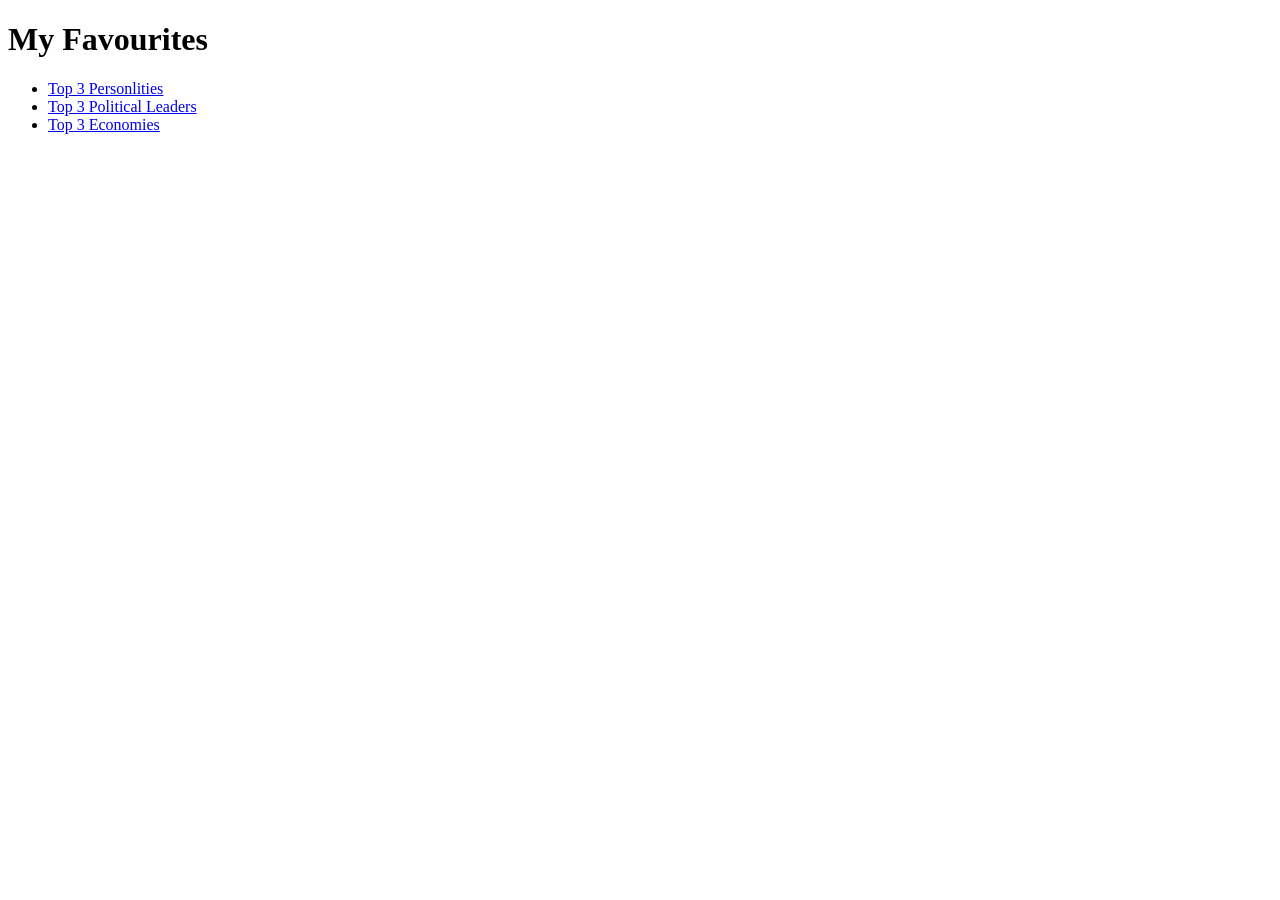
<file: MyHTMLProject/index.html>
<!DOCTYPE html>
<body>
    <h1>My Favourites</h1>
    <ul>
        <li><a href="greatpersons.html">Top 3 Personlities</a></li>
        <li><a href="topleaders.html">Top 3 Political Leaders</a></li>
        <li><a href="topeconomies.html">Top 3 Economies</a></li>
    </ul>
</body>
</file>
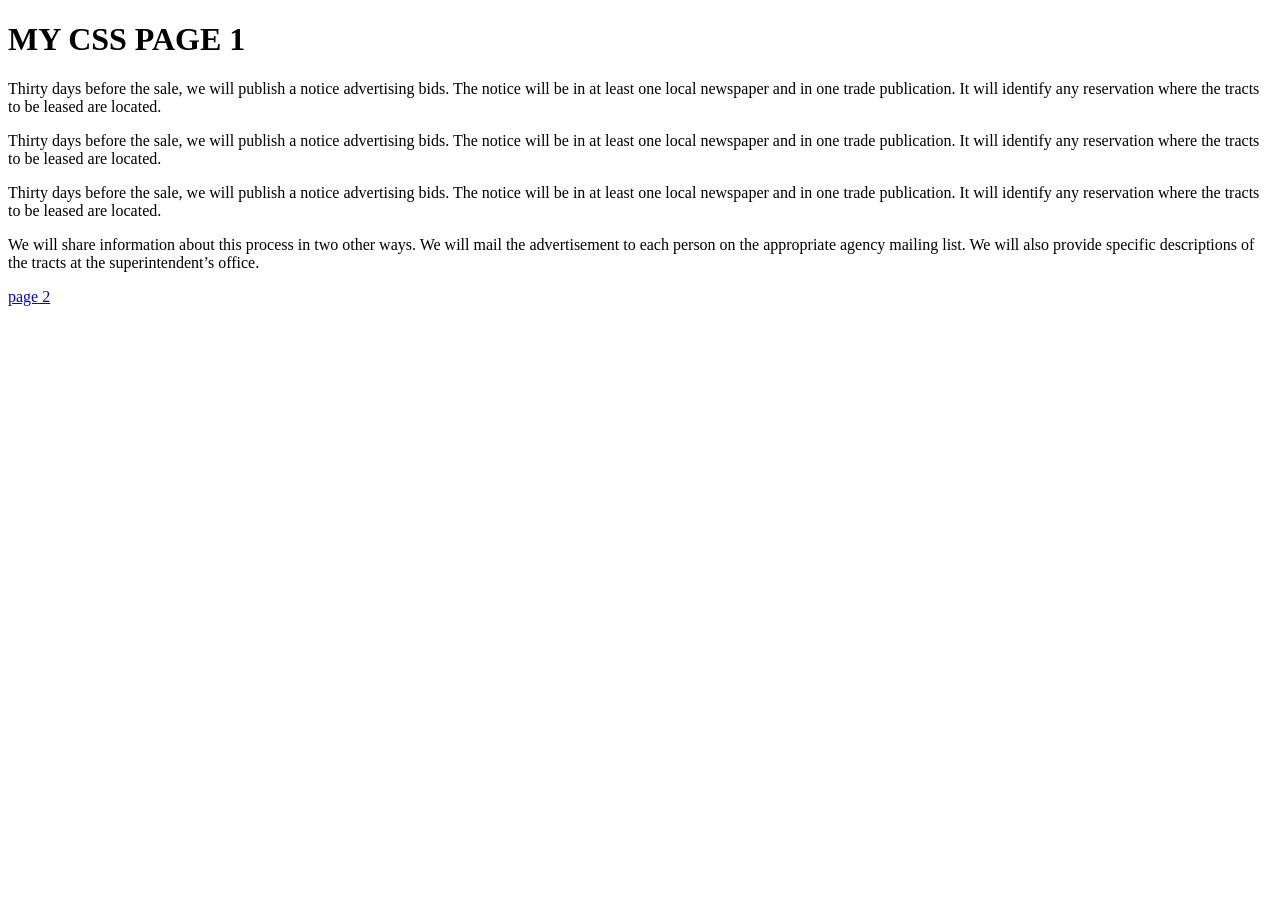
<file: cssexample1.html>
<!DOCTYPE html>
<head>
<link rel="stylesheet" href="Mystyle.css">
</head>

<body>
    <h1>MY CSS PAGE 1</h1>
    <p class="p-style-one">Thirty days before the sale, we will publish a notice advertising bids. The notice will be in at least one local newspaper and in one trade publication. It will identify any reservation where the tracts to be leased are located.</p>
    <p class="p-style-two">Thirty days before the sale, we will publish a notice advertising bids. The notice will be in at least one local newspaper and in one trade publication. It will identify any reservation where the tracts to be leased are located.</p>
    <p class="p-style-two">Thirty days before the sale, we will publish a notice advertising bids. The notice will be in at least one local newspaper and in one trade publication. It will identify any reservation where the tracts to be leased are located.</p>
    <p class="p-style-thhree">We will share information about this process in two other ways. We will mail the advertisement to each person on the appropriate agency mailing list. We will also provide specific descriptions of the tracts at the superintendent’s office.</p> 
    <a href="cssexample2.html"> page 2</a>
</body>
</file>
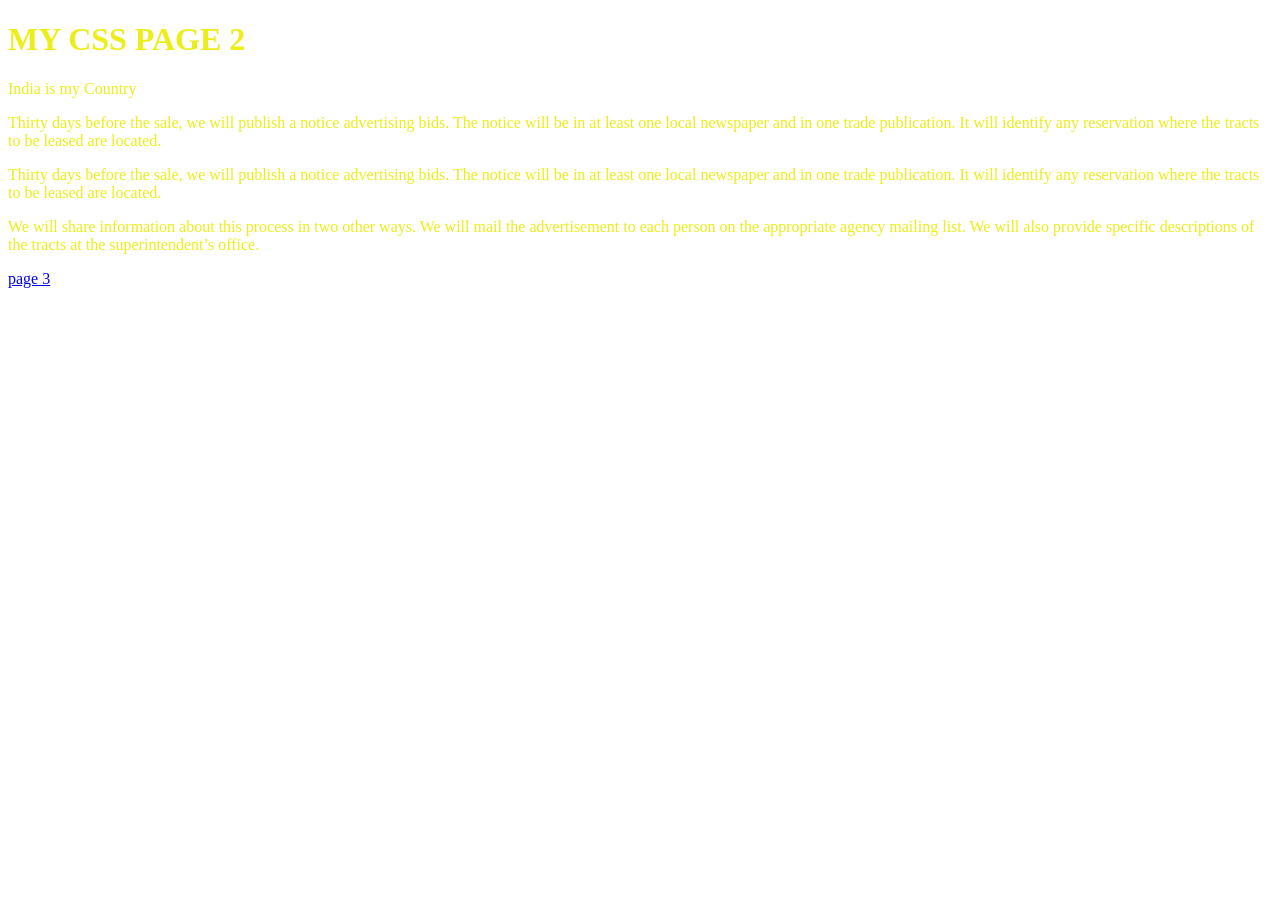
<file: cssexample2.html>
<!DOCTYPE html>
<head><style>body{
    color: rgb(237, 237, 24);
}
</style>
<link rel="stylesheet" href="Mystyle.css">
</head>

<body>
    <h1>MY CSS PAGE 2</h1>
    <p class="p-style-one">India is my Country</p>
    <p class="p-style-thhree">Thirty days before the sale, we will publish a notice advertising bids. The notice will be in at least one local newspaper and in one trade publication. It will identify any reservation where the tracts to be leased are located.</p>
    <p class="p-style-one">Thirty days before the sale, we will publish a notice advertising bids. The notice will be in at least one local newspaper and in one trade publication. It will identify any reservation where the tracts to be leased are located.</p>
    <p class="p-style-two">We will share information about this process in two other ways. We will mail the advertisement to each person on the appropriate agency mailing list. We will also provide specific descriptions of the tracts at the superintendent’s office.</p> 
    <a href="cssexample3.html">page 3</a>
</body>
</file>
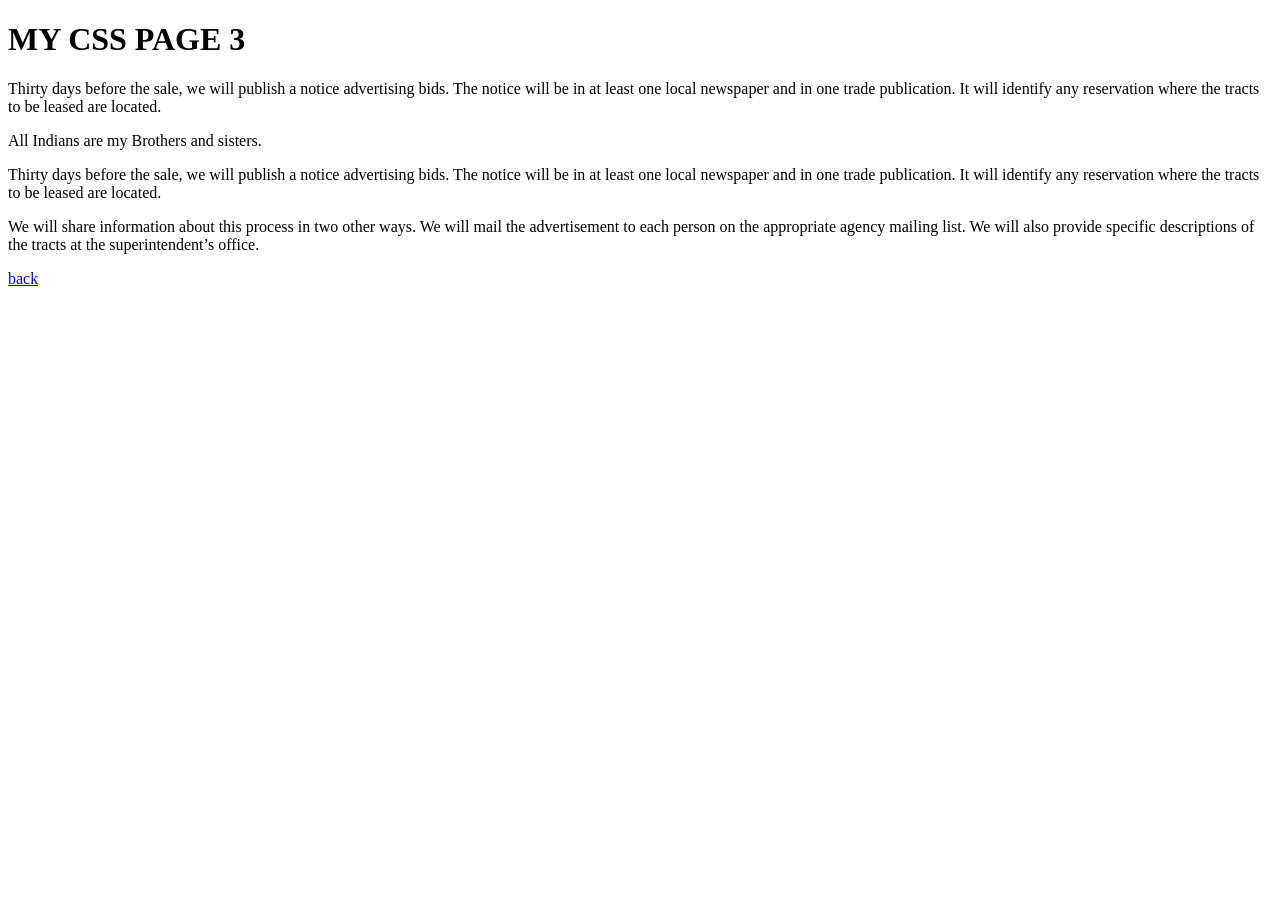
<file: cssexample3.html>
<!DOCTYPE html>
<head>
<link rel="stylesheet" href="Mystyle.css">
</head>

<body>
    <h1>MY CSS PAGE 3</h1>
    <p class="p-style-one">Thirty days before the sale, we will publish a notice advertising bids. The notice will be in at least one local newspaper and in one trade publication. It will identify any reservation where the tracts to be leased are located.</p>
    <p class="p-style-two">All Indians are my Brothers and sisters.</p>
    <p class="p-style-two">Thirty days before the sale, we will publish a notice advertising bids. The notice will be in at least one local newspaper and in one trade publication. It will identify any reservation where the tracts to be leased are located.</p>
    <p class="p-style-thhree">We will share information about this process in two other ways. We will mail the advertisement to each person on the appropriate agency mailing list. We will also provide specific descriptions of the tracts at the superintendent’s office.</p> 
    <a href="cssexample1.html"> back</a>
</body>
</file>
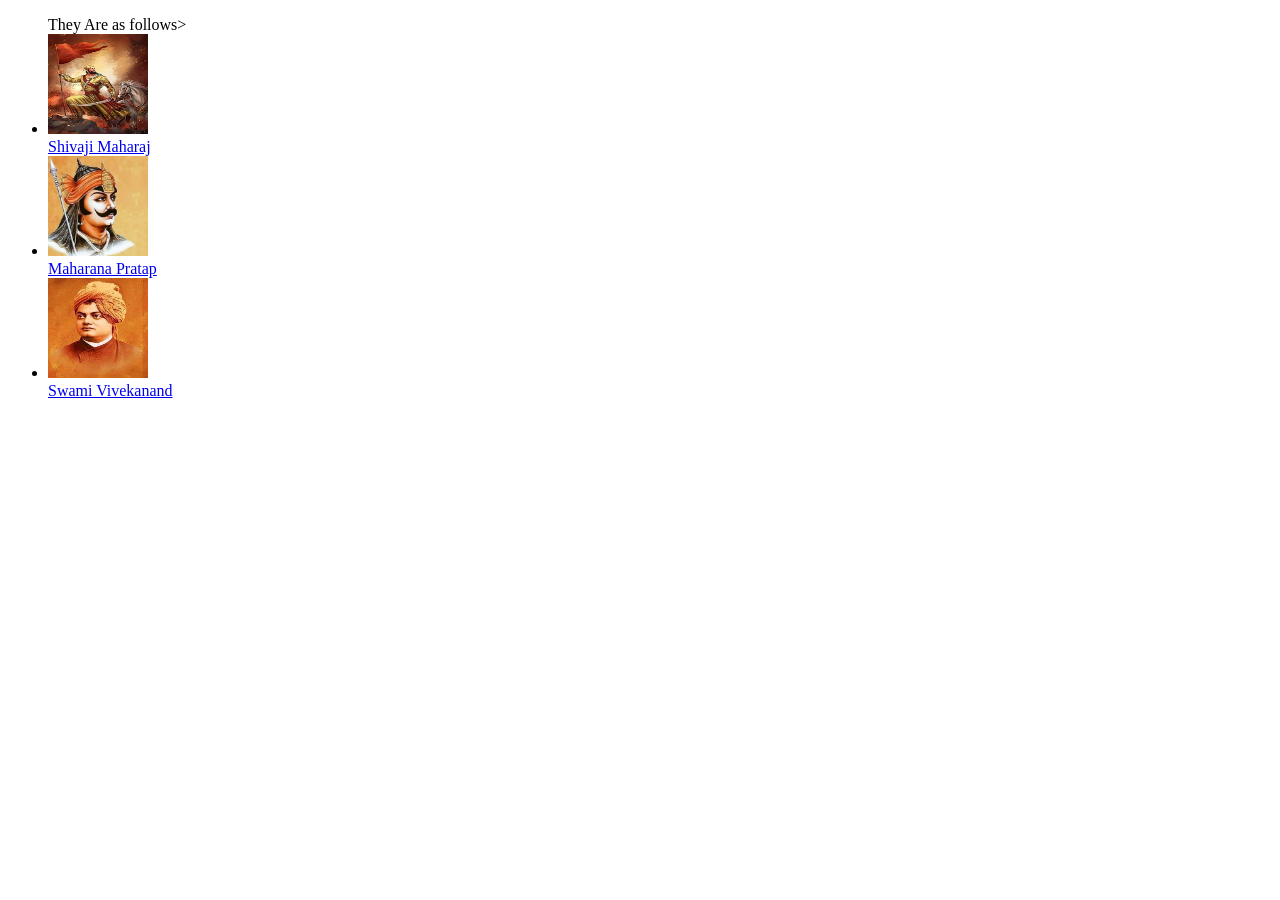
<file: greatpersons.html>
<!DOCTYPE html>
<body>
    <ul>They Are as follows>
        <li> <img src="[data-uri]" width="100" height="100"> <a href="https://mr.wikipedia.org/wiki/%E0%A4%B6%E0%A4%BF%E0%A4%B5%E0%A4%BE%E0%A4%9C%E0%A5%80_%E0%A4%AE%E0%A4%B9%E0%A4%BE%E0%A4%B0%E0%A4%BE%E0%A4%9C"><figcaption> Shivaji Maharaj</figcaption></a></li>
        <li> <img src="[data-uri]" width="100" height="100"> <a href="https://en.wikipedia.org/wiki/Maharana_Pratap"><figcaption>Maharana Pratap</figcaption></a></li>
        <li><img src="[data-uri]" width="100" height="100"><a href="https://en.wikipedia.org/wiki/Swami_Vivekananda"><figcaption>Swami Vivekanand</figcaption></a></li>
    </ul>

</body>
</file>
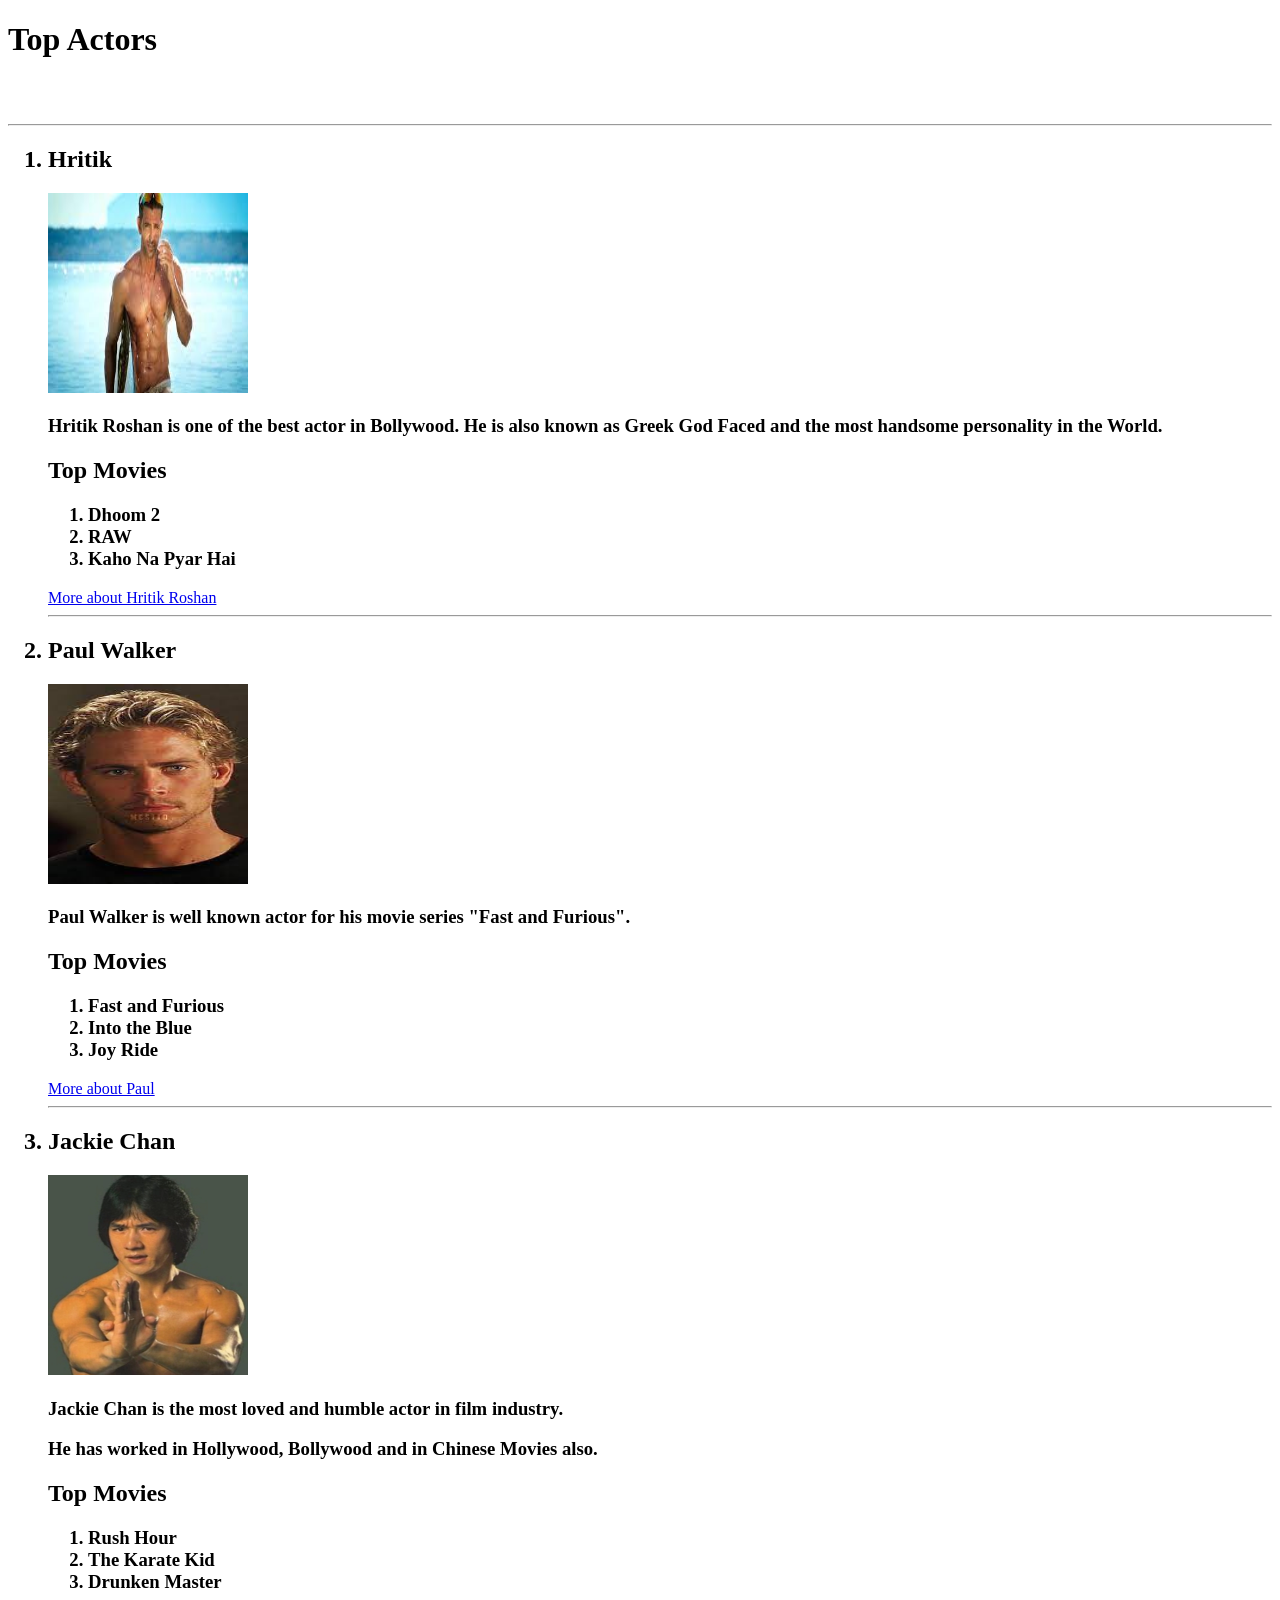
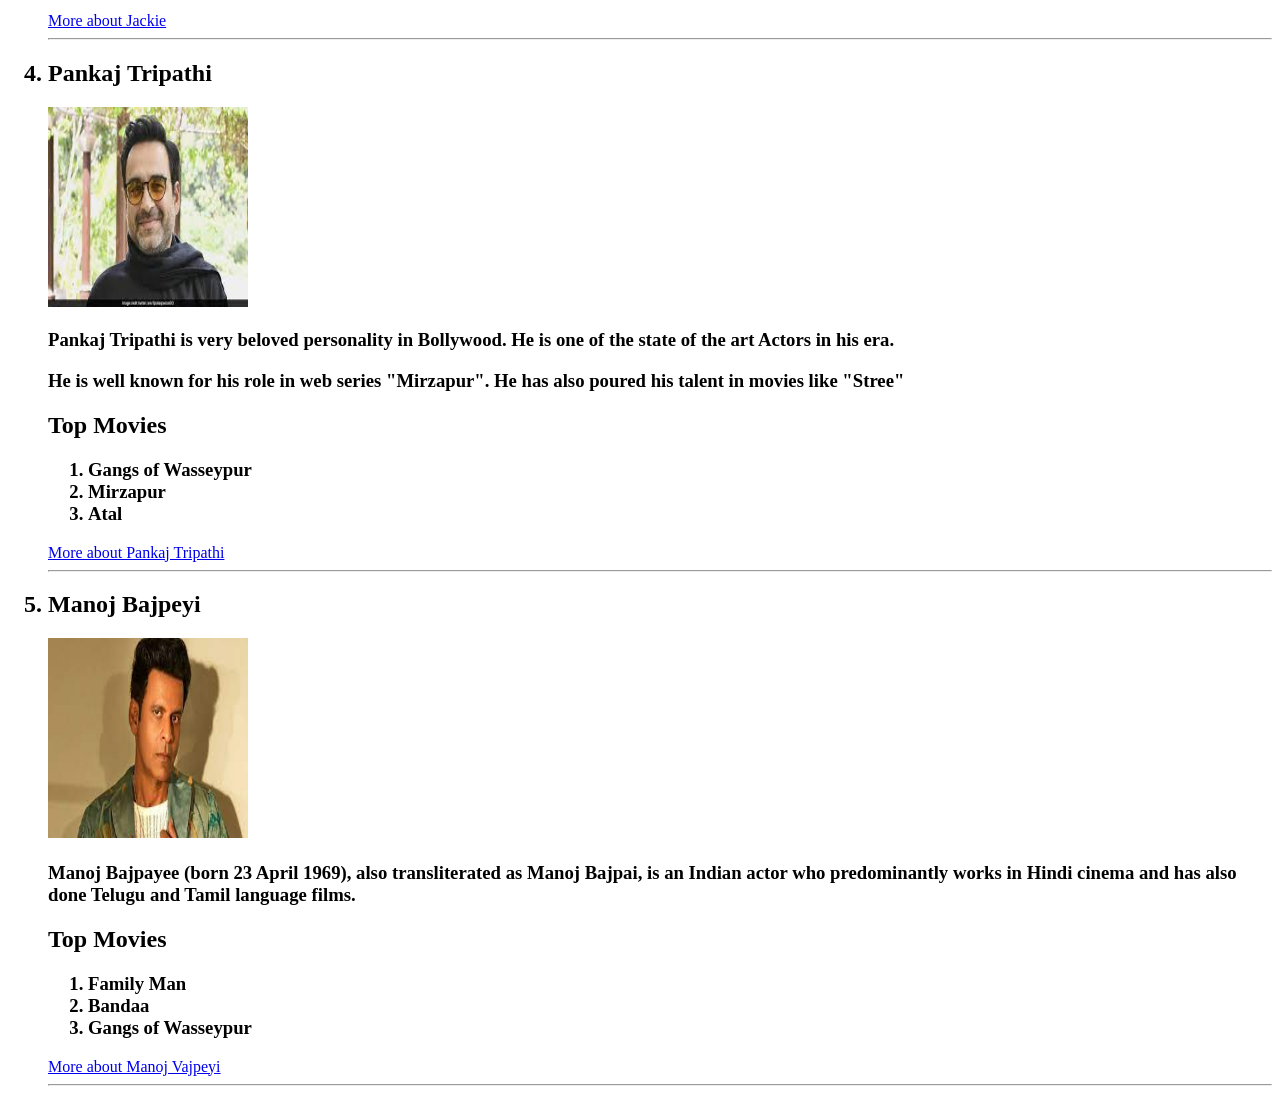
<file: mylastwork.html>
<!DOCTYPE html>
<head>
    <title>Yash J</title>
    <link rel="icon" href="./project_day2/Bollywood_logo.jpg">
</head>

<body>
    <h1>Top Actors</h1>

    <br />
    <br />
    <hr />
 
        <ol>
            <h2><li>Hritik</li></h2>
      <img src="./project_day2/hritik.jpeg" width="200px" height="200px">
       <h3> <p>Hritik Roshan is one of the best actor in Bollywood. He is also known as Greek God Faced and the most handsome
            personality in the World.
        </p></h3>
        <h2>Top Movies</h2>
        <h3><ol>
            <li>Dhoom 2</li>
            <li>RAW</li>
            <li>Kaho Na Pyar Hai</li>
        </ol></h3>
        <a href="https://en.wikipedia.org/wiki/Hrithik_Roshan">More about Hritik Roshan</a>
        <hr />
        <h2><li>
       Paul Walker
    </li></h2>
    <img src="./project_day2/paul_walker.jpeg" width="200px" height="200px">
    <h3>
        <p>Paul Walker is well known actor for his movie series "Fast and Furious".</p>
    </h3>
    <h2>Top Movies</h2>
    <h3><ol>
        <li>Fast and Furious</li>
        <li>Into the Blue</li>
        <li>Joy Ride</li>
    </ol></h3>
    <a href="https://en.wikipedia.org/wiki/Paul_Walker">More about Paul</a>
    <hr />
    <h2>
        <li>Jackie Chan</li>
    </h2>
    <img src="./project_day2/jackie_chan.jpg" width="200px" height="200px">
    <h3>
        <p>Jackie Chan is the most loved and humble actor in film industry.</p>
        <p>He has worked in Hollywood, Bollywood and in Chinese Movies also.
        </p>
    </h3>
    <h2>Top Movies</h2>
    <h3><ol>
        <li>Rush Hour</li>
        <li>The Karate Kid</li>
        <li>Drunken Master</li>
        </ol>
    </h3>
    <a href="https://en.wikipedia.org/wiki/Jackie_Chan"> More about Jackie</a>
    <hr />
    <h2>
        <li>Pankaj Tripathi</li>
    </h2>
    <img src="./project_day2/pankaj.jpeg" width="200px" height="200px">
    <h3>
        <p>Pankaj Tripathi is very beloved personality in Bollywood. He is one of the state of the art Actors in his
            era.</p>
        <p>He is well known for his role in web series "Mirzapur". He has also poured his talent in movies like "Stree"
        </p>
    </h3>
    <h2>Top Movies</h2>
    <h3><ol>
        <li>Gangs of Wasseypur</li>
        <li>Mirzapur</li>
        <li>Atal</li>
    </ol></h3>
    <a href="https://en.wikipedia.org/wiki/Pankaj_Tripathi">More about Pankaj Tripathi</a>
    <hr>
    <h2>
        <li>Manoj Bajpeyi</li>
    </h2>
    <h3><img src="./project_day2/manoj.jpeg" width="200px" height="200px">
        <p>Manoj Bajpayee (born 23 April 1969), also transliterated as Manoj Bajpai, is an Indian actor who
            predominantly works in Hindi cinema and has also done Telugu and Tamil language films.</p>
    </h3>
    <h2>Top Movies</h2>
    <h3><ol>
        <li>Family Man</li>
        <li>Bandaa</li>
        <li>Gangs of Wasseypur</li>
    </ol></h3>
    <a href="https://en.wikipedia.org/wiki/Manoj_Bajpayee">More about Manoj Vajpeyi</a>
    <hr>
    </ol>
    
</body>
</file>
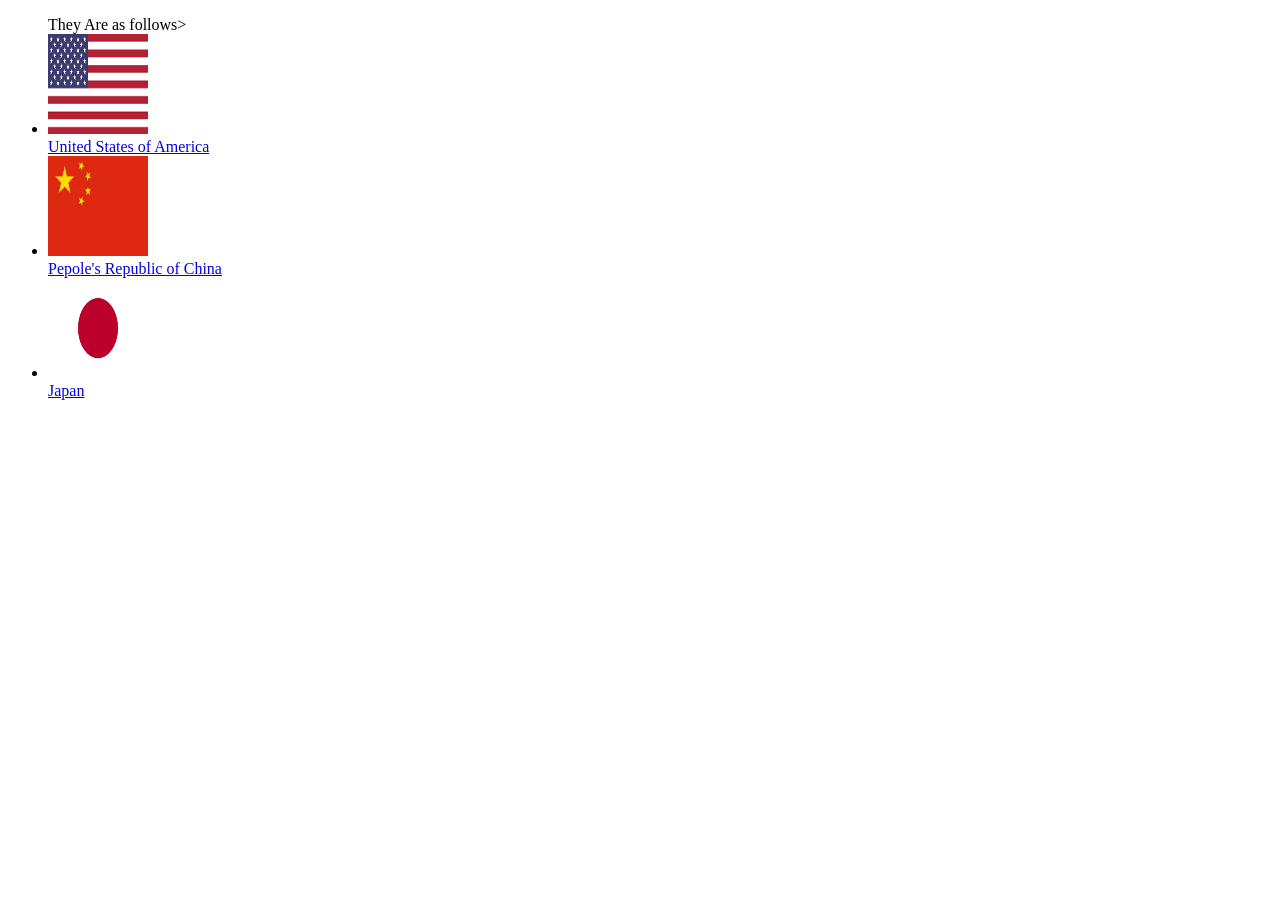
<file: topeconomies.html>
<!DOCTYPE html>
<body>
    <ul>They Are as follows>
        <li><img src="[data-uri]" width="100" height="100"><a href="https://en.wikipedia.org/wiki/United_States"><figcaption>United States of America</figcaption></a></li>
        <li><a href="https://en.wikipedia.org/wiki/d:Q148"><img src="[data-uri]" width="100" height="100"><figcaption>Pepole's Republic of China</figcaption></a></li>
        <li><img src="[data-uri]" width="100" height="100"><a href="https://en.wikipedia.org/wiki/Japan"><figcaption>Japan</figcaption></a></li>
    </ul>

</body>
</file>
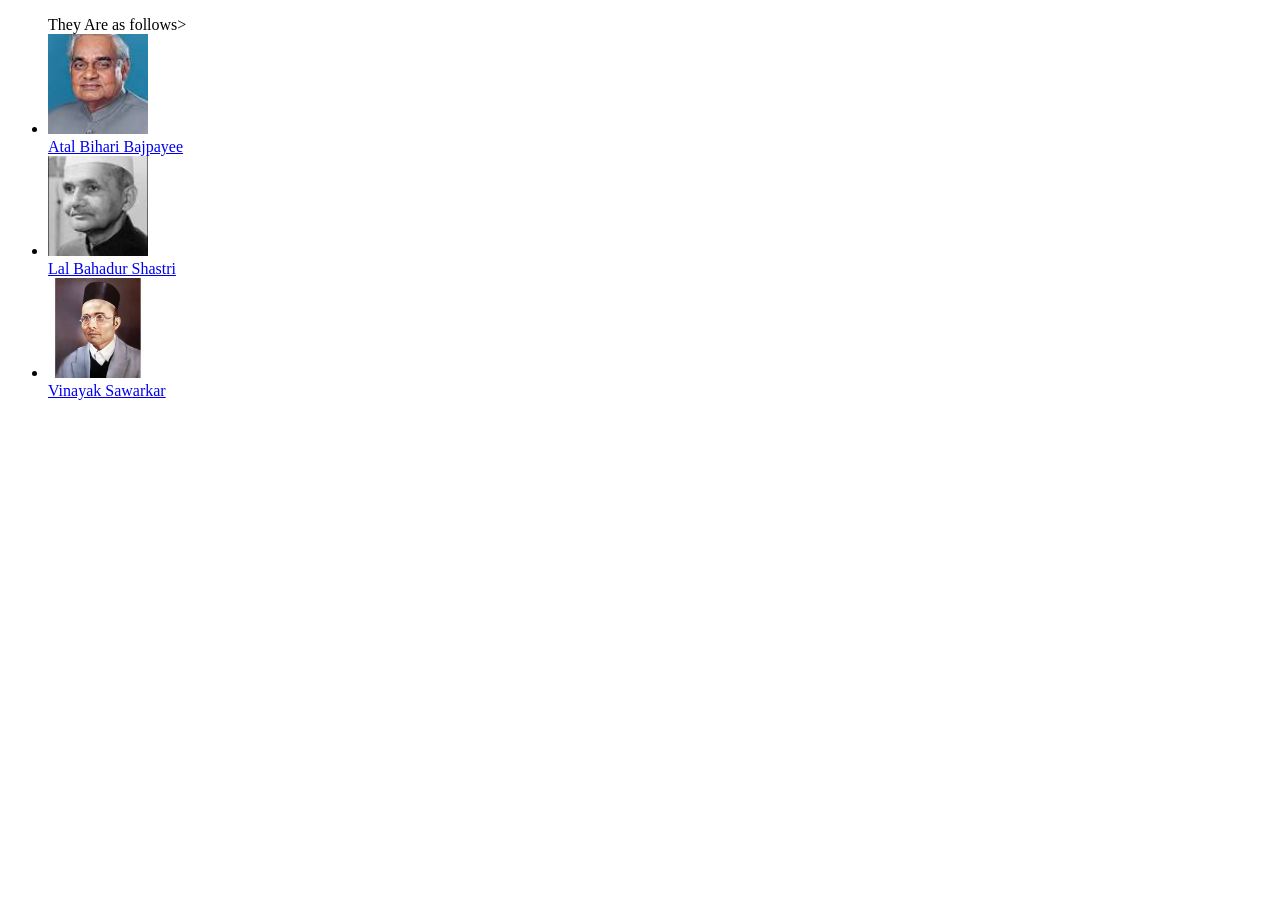
<file: topleaders.html>
<!DOCTYPE html>
<body>
    <ul>They Are as follows>
        <li><img src="[data-uri]" width="100" height="100"><a href="https://hi.wikipedia.org/wiki/%E0%A4%85%E0%A4%9F%E0%A4%B2_%E0%A4%AC%E0%A4%BF%E0%A4%B9%E0%A4%BE%E0%A4%B0%E0%A5%80_%E0%A4%B5%E0%A4%BE%E0%A4%9C%E0%A4%AA%E0%A5%87%E0%A4%AF%E0%A5%80"><figcaption>Atal Bihari Bajpayee</figcaption></a></li>
        <li><img src="[data-uri]" width="100" height="100"><a href="https://hi.wikipedia.org/wiki/%E0%A4%B2%E0%A4%BE%E0%A4%B2%E0%A4%AC%E0%A4%B9%E0%A4%BE%E0%A4%A6%E0%A5%81%E0%A4%B0_%E0%A4%B6%E0%A4%BE%E0%A4%B8%E0%A5%8D%E0%A4%A4%E0%A5%8D%E0%A4%B0%E0%A5%80"><figcaption>Lal Bahadur Shastri</figcaption></a></li>
        <li><img src="[data-uri]" width="100" height="100"><a href="https://en.wikipedia.org/wiki/Vinayak_Damodar_Savarkar"><figcaption>Vinayak Sawarkar</figcaption></a></li>
    </ul>

</body>
</file>
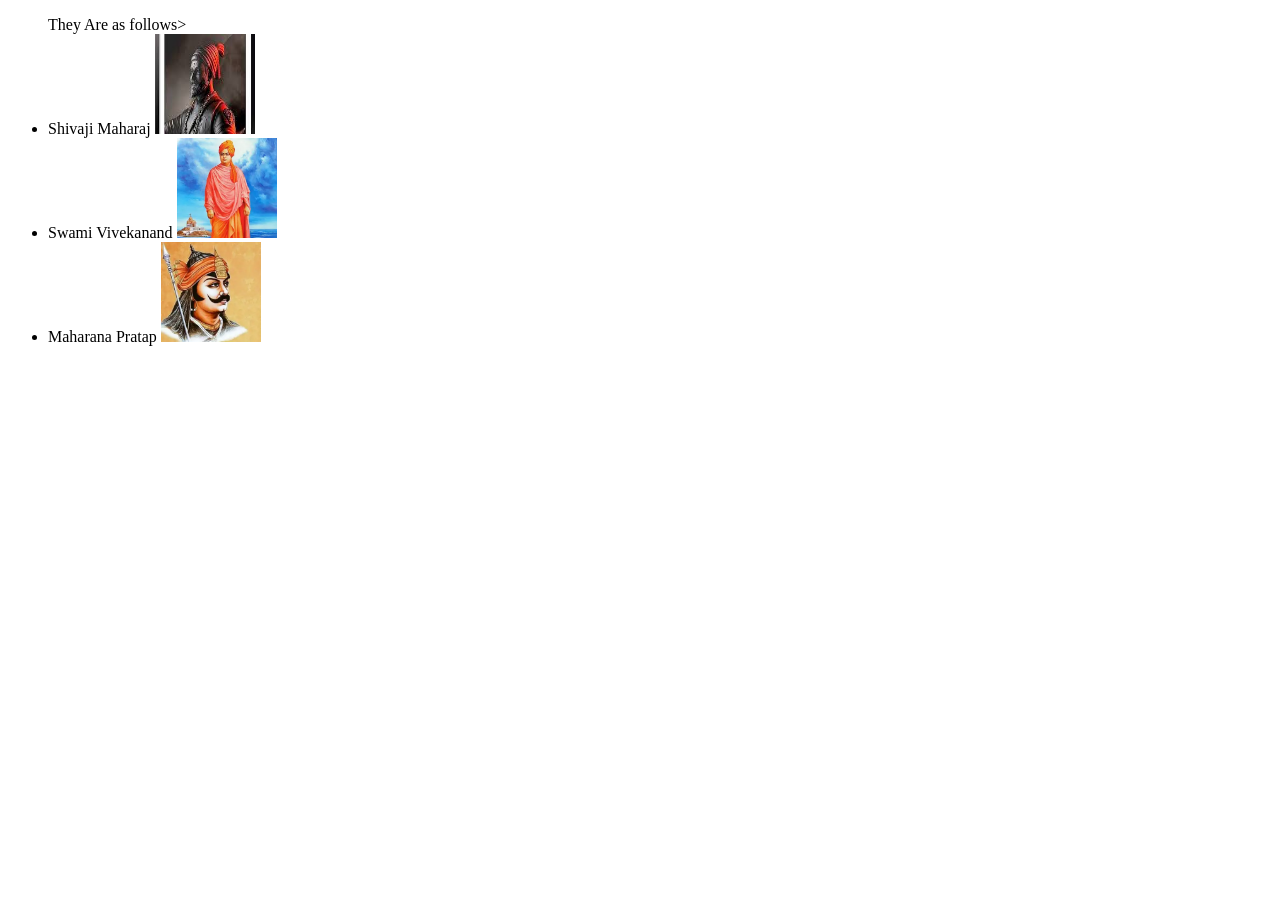
<file: MyHTMLProject/greatpersons.html>
<!DOCTYPE html>
<body>
    <ul>They Are as follows>
        <li>Shivaji Maharaj <img src="[data-uri]" width="100" height="100"></li>
        <li>Swami Vivekanand <img src="[data-uri]" width="100" height="100"></li>
        <li>Maharana Pratap <img src="[data-uri]" width="100" height="100"></li>
    </ul>

</body>
</file>
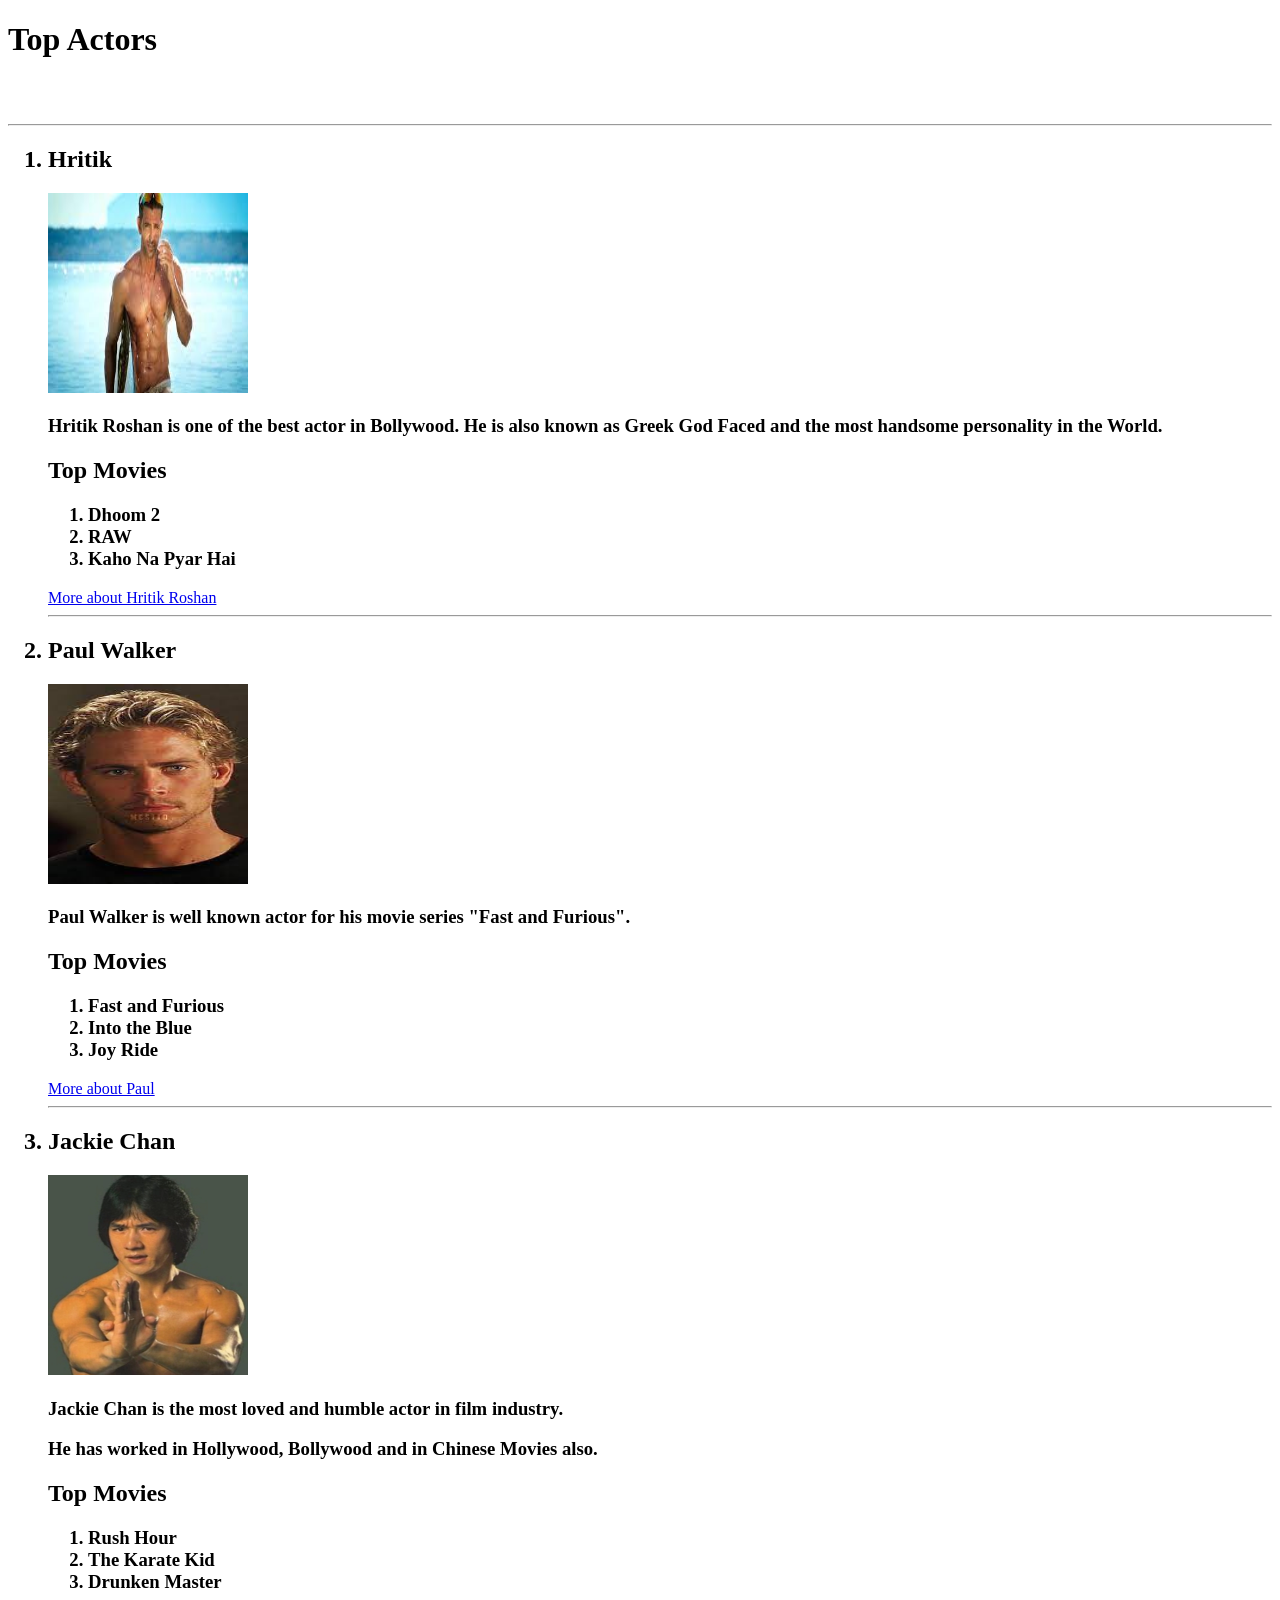
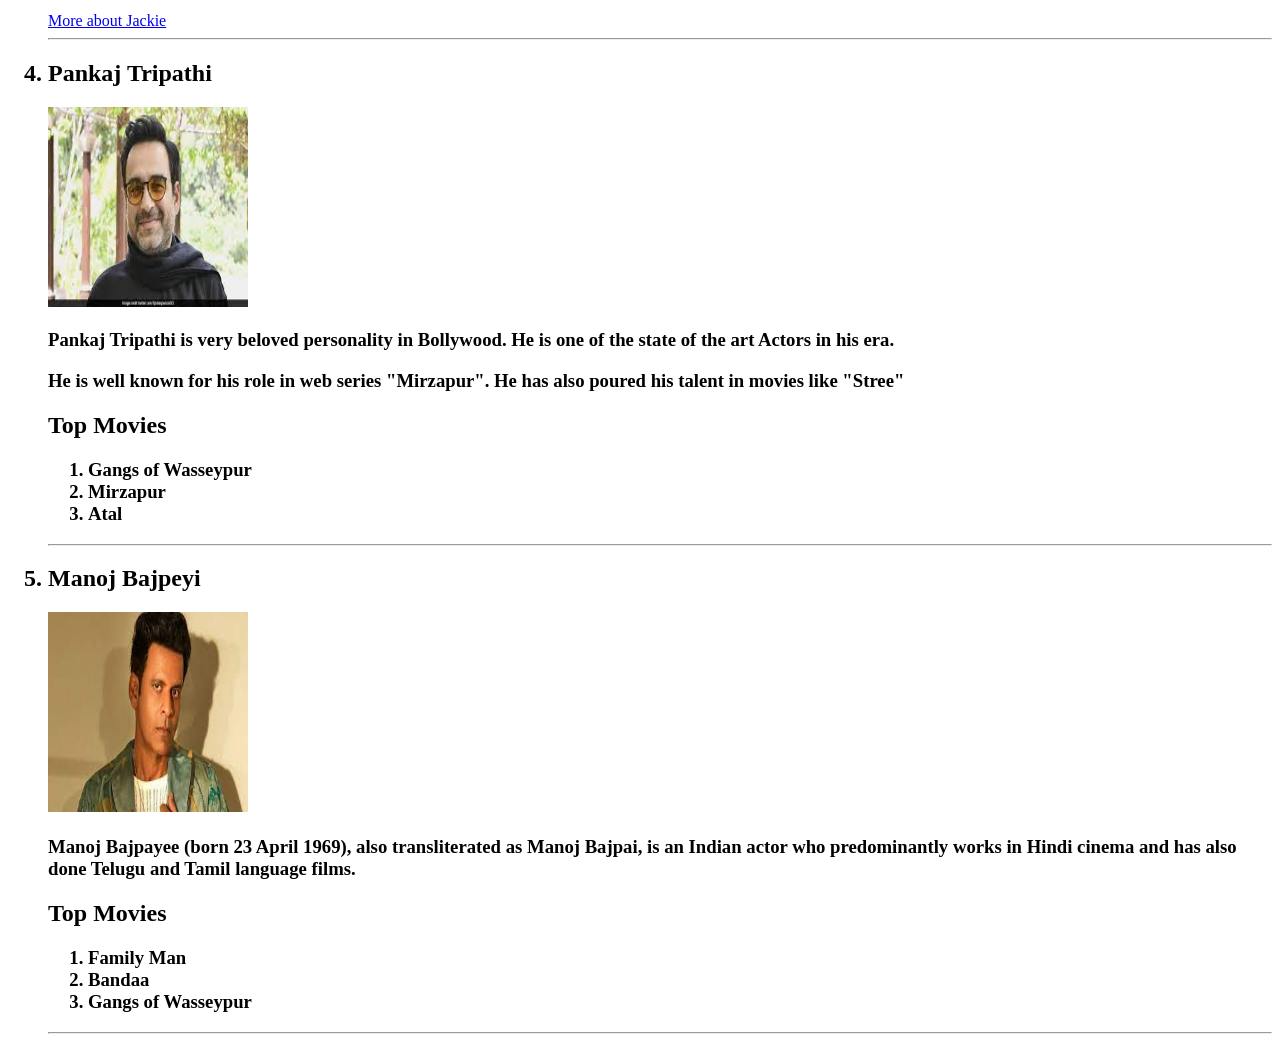
<file: MyHTMLProject/mylastwork.html>
<!DOCTYPE html>
<head>
    <title>Yash J</title>
    <link rel="icon" href="./project_day2/Bollywood_logo.jpg">
</head>

<body>
    <h1>Top Actors</h1>

    <br />
    <br />
    <hr />
 
        <ol>
            <h2><li>Hritik</li></h2>
      <img src="./project_day2/hritik.jpeg" width="200px" height="200px">
       <h3> <p>Hritik Roshan is one of the best actor in Bollywood. He is also known as Greek God Faced and the most handsome
            personality in the World.
        </p></h3>
        <h2>Top Movies</h2>
        <h3><ol>
            <li>Dhoom 2</li>
            <li>RAW</li>
            <li>Kaho Na Pyar Hai</li>
        </ol></h3>
        <a href="https://en.wikipedia.org/wiki/Hrithik_Roshan">More about Hritik Roshan</a>
        <hr />
        <h2><li>
       Paul Walker
    </li></h2>
    <img src="./project_day2/paul_walker.jpeg" width="200px" height="200px">
    <h3>
        <p>Paul Walker is well known actor for his movie series "Fast and Furious".</p>
    </h3>
    <h2>Top Movies</h2>
    <h3><ol>
        <li>Fast and Furious</li>
        <li>Into the Blue</li>
        <li>Joy Ride</li>
    </ol></h3>
    <a href="https://en.wikipedia.org/wiki/Paul_Walker">More about Paul</a>
    <hr />
    <h2>
        <li>Jackie Chan</li>
    </h2>
    <img src="./project_day2/jackie_chan.jpg" width="200px" height="200px">
    <h3>
        <p>Jackie Chan is the most loved and humble actor in film industry.</p>
        <p>He has worked in Hollywood, Bollywood and in Chinese Movies also.
        </p>
    </h3>
    <h2>Top Movies</h2>
    <h3><ol>
        <li>Rush Hour</li>
        <li>The Karate Kid</li>
        <li>Drunken Master</li>
        </ol>
    </h3>
    <a href="https://en.wikipedia.org/wiki/Jackie_Chan"> More about Jackie</a>
    <hr />
    <h2>
        <li>Pankaj Tripathi</li>
    </h2>
    <img src="./project_day2/pankaj.jpeg" width="200px" height="200px">
    <h3>
        <p>Pankaj Tripathi is very beloved personality in Bollywood. He is one of the state of the art Actors in his
            era.</p>
        <p>He is well known for his role in web series "Mirzapur". He has also poured his talent in movies like "Stree"
        </p>
    </h3>
    <h2>Top Movies</h2>
    <h3><ol>
        <li>Gangs of Wasseypur</li>
        <li>Mirzapur</li>
        <li>Atal</li>
    </ol></h3>
    <hr>
    <h2>
        <li>Manoj Bajpeyi</li>
    </h2>
    <h3><img src="./project_day2/manoj.jpeg" width="200px" height="200px">
        <p>Manoj Bajpayee (born 23 April 1969), also transliterated as Manoj Bajpai, is an Indian actor who
            predominantly works in Hindi cinema and has also done Telugu and Tamil language films.</p>
    </h3>
    <h2>Top Movies</h2>
    <h3><ol>
        <li>Family Man</li>
        <li>Bandaa</li>
        <li>Gangs of Wasseypur</li>
    </ol></h3>
    <hr>
    </ol>
    
</body>
</file>
<file: Mystyle.css>
.st1 {
    height: 200px;
    text-align: center;
    color: black;
}
.st2 { 
     font-weight: 500;
     text-align: center;
     color: crimson;
     font-size: 20px;
}
.hyperlink {
    height: 20px;
    text-align: right; 
    text-align:right;
    color: blueviolet;
}
.st3 {
font-family: 'Courier New', Courier, monospace;
    font-size: 20px;
    color: rgb(14, 13, 14);
    font-weight:bold;
}
</file>
